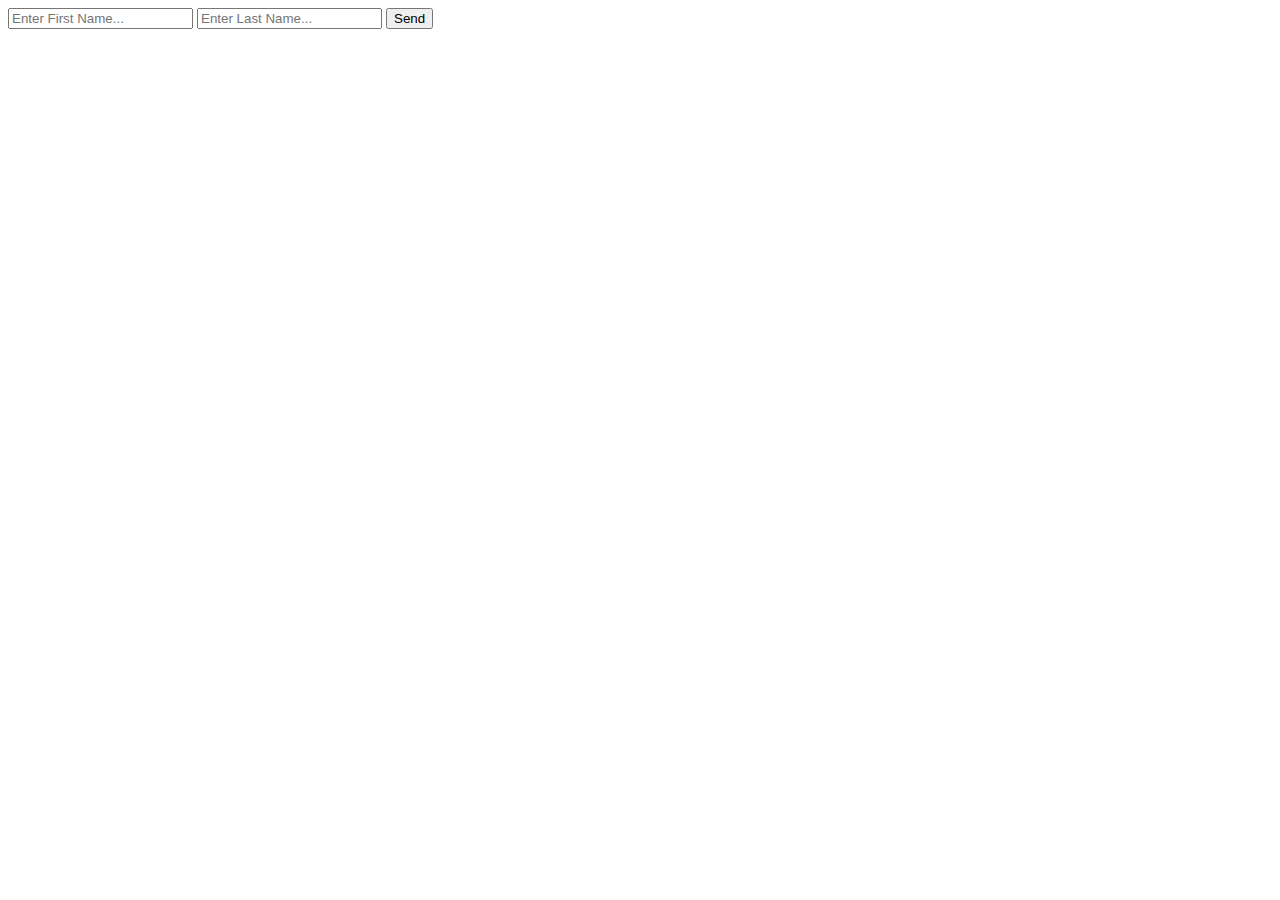
<file: email.html>
<!DOCTYPE html>
<html lang="en">
<head>
    <meta charset="UTF-8">
    <meta http-equiv="X-UA-Compatible" content="IE=edge">
    <meta name="viewport" content="width=device-width, initial-scale=1.0">
    <title>Contact</title>
    <script src="https://smtpjs.com/v3/smtp.js"></script>
</head>
<body>
    <form id="submit" action="#">
        <input type="text" id="fname" placeholder="Enter First Name...">
        <input type="text" id="lname" placeholder="Enter Last Name...">
        <input type="submit" value="Send">
    </form>

    
    
    <script >
        const fname = document.getElementById('fname');
const lname = document.getElementById('lname');
const submit = document.getElementById('submit');

submit.addEventListener('submit',(e)=>{
    e.preventDefault();
    let ebody = `
    <h1>First Name: </h1>${fname.value}
    <br>
    <h1>Last Name: </h1>${lname.value}
    `;

    Email.send({
        Host:"smtp.gmail.com",
        Username:"work.as.team24@gmail.com",
        Password:"Hari@2024",
        To : 'Dream.Wish.Studio.Anime2024', 
        From : "parukrish.darshan20@gmail.com",
        Subject : "This is the subject",
        Body : ebody
    }).then(
      message => alert(message)
    );
});
    </script>
</body>
</html>
</file>
